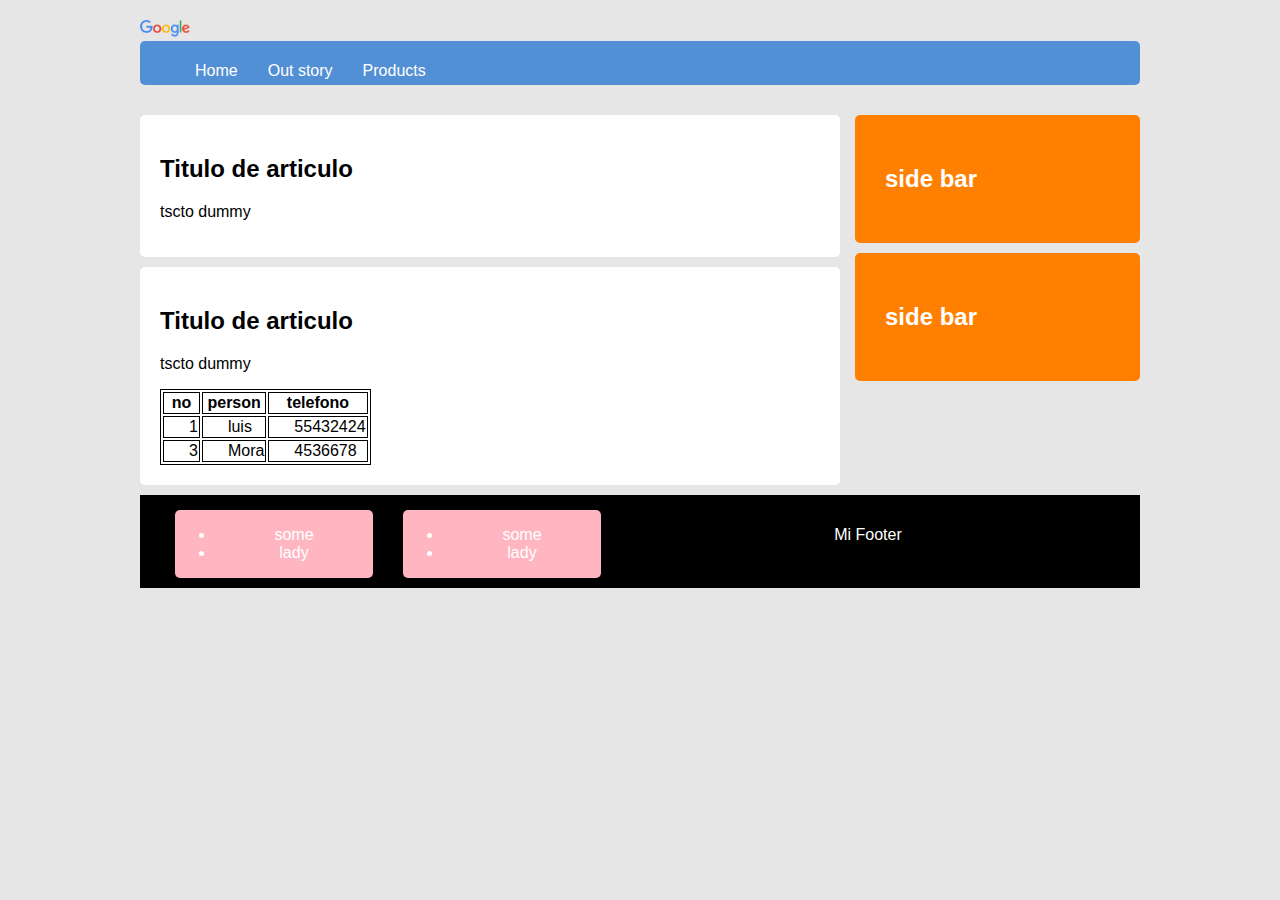
<file: demo.html>
<!DOCTYPE html>
<html lang="en">
<head>
    <meta charset="UTF-8">
    <meta http-equiv="X-UA-Compatible" content="IE=edge">
    <meta name="viewport" content="width=device-width, initial-scale=1.0">
    <link rel="stylesheet" type="text/css" href="./css/style2.css">
    <title>Document</title>
</head>
<body>
    <header>
        <div class="logo-contenedor">
            <a href="#">
                <img src="./imgs/google.png"  alt="">
            </a>
        </div>

        <nav class="navbar">
            <ul>
                <li>
                    <a href="#">Home</a>
                </li>
                <li>
                    <a href="#">Out story</a>
                </li>
                <li>
                    <a href="#">Products</a>
                </li>
            </ul>
        </nav>
        
    </header>

    <section class="page">
        <main class="main">

            <section class="articles">
                <article id="articulo1">
                    <h2>Titulo de articulo</h2>
                    <p>
                        tscto dummy
                    </p>
                </article>
            
            
                <article>
                    <h2>Titulo de articulo</h2>
                    <p>
                        tscto dummy
                    </p>
                    <table>
                        <tr>
                            <th>no</th>
                            <th>person</th>
                            <th>telefono</th>
                        </tr>
                        <tr>
                            <td>1</td>
                            <td>luis</td>
                            <td>55432424</td>
                        </tr>
                        <tr>
                            <td>3</td>
                            <td>Mora</td>
                            <td>4536678</td>
                        </tr>
                    </table>
                </article>
            </section>

            <aside>
                <section class="sidebar">
                    <h2>side bar</h2>
                </section>
            </aside>
            <aside>
                <section class="sidebar">
                    <h2>side bar</h2>
                </section>
            </aside>
        </main>
    </section>

    <footer>
        <div class="footer-content">
            <div class="footer-colums">
                <ul>
                    <li>some</li>
                    <li>lady</li>
                </ul>
            </div>
            <div class="footer-colums">
                <ul>
                    <li>some</li>
                    <li>lady</li>
                </ul>
            </div>
            <p> Mi Footer </p>
        </div>
    </footer>
</body>
</html>
</file>
<file: css/style2.css>
body{
    background: #e6e6e6;
    font-family: 'Open Sans', sans-serif, 'Times New Roman';   
}

header,
section.page,
footer {
    width: 90%;
    margin: 20px auto;
    max-width: 1000px;
}

header .logo-contenedor img {
    width: 50px;
}

header nav {
    background: #528fd5;
    overflow: hidden;
    border-radius: 5px;
}

header nav ul {
    list-style: none;
}

header nav ul li {
    float: left;
}

header nav ul li a {
    color: white;
    display: block;
    padding: 5px 15px;
    text-decoration: none;
}

.articles{
    width: 70%;
    float: left;
    margin-right: 1.5%;
    margin-top: 10px;
}

.articles article {
    background: #fff;
    padding: 20px;
    margin-bottom: 10px;
    border-radius: 5px;
}

aside {
    width: 28.5%;
    float: left;
    background: #ff8000;
    border-radius: 5px;
    margin-top: 10px;
}

aside .sidebar{
    color: white;
    padding: 30px;
}

footer {
    background: #000;
    clear: both;
    overflow: hidden;
    padding-top: 10px;
    padding-bottom: 10px;
}

footer .footer-content {
    color: #fff;
    text-align: center;
    padding: 5px;
}

table, th, td {
    border: 1px solid black;
  }

table tr td{
    padding-left: 25px;
}

.footer-colums{
    float: left;
    width: 20%;
    background: lightpink;
    margin-left: 30px;
    border-radius: 5px;
}
</file>
